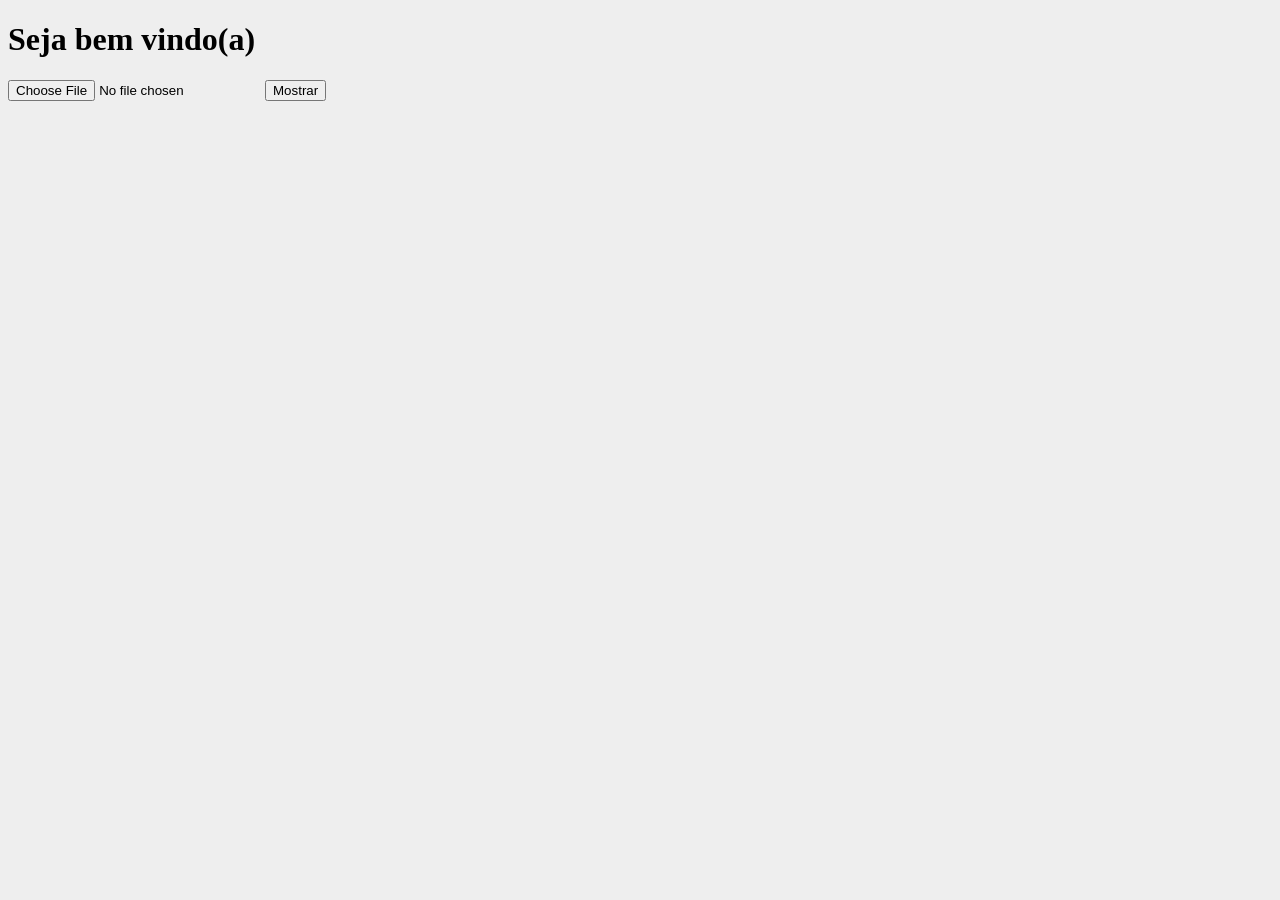
<file: 01-Thumbnails-com-JS/index.html>
<!DOCTYPE html>
<!DOCTYPE html>
<html lang="en">
<head>
    <meta charset="UTF-8">
    <meta http-equiv="X-UA-Compatible" content="IE=edge">
    <meta name="viewport" content="width=device-width, initial-scale=1.0">
    <title>Curso de JavaScript</title>
    <link rel="stylesheet" href="style.css">
</head>
<body>
    <h1 id="titulo">Seja bem vindo(a)</h1>

    <!-- Criando um input -->
    <!-- accept="image/*" significa aceitar qualquer tipo de imagem -->
    <input type="file" accept="image" id="imagem" />
    <button onClick="mostrar()">Mostrar</button>

    <!-- Essa é a área onde vou exibir a imagem -->
    <div id="area"></div>

    <script src="./script.js"></script>
</body>
</html>
</file>
<file: 01-Thumbnails-com-JS/style.css>
body {
    background:#EEE;
}
</file>
